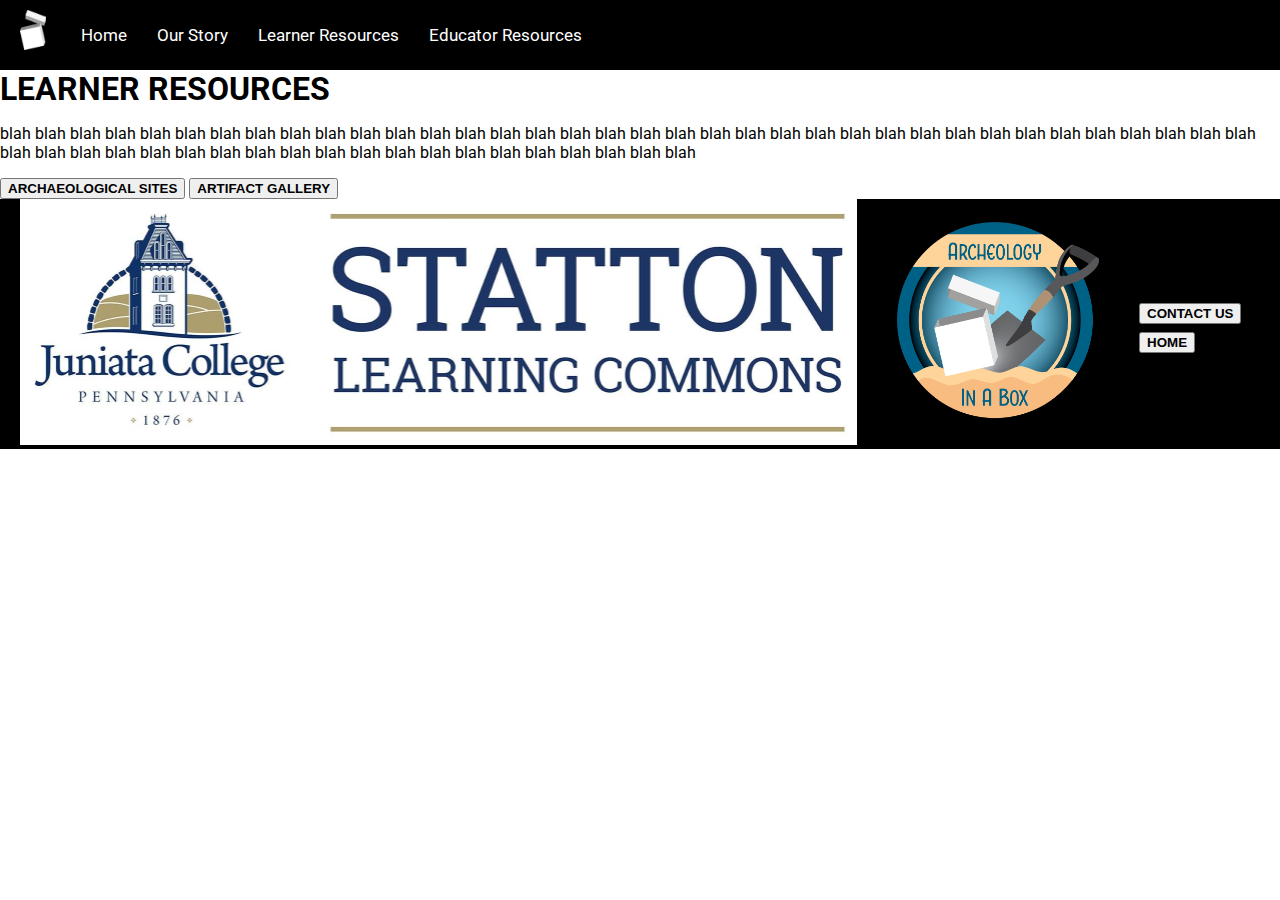
<file: docs/learner.html>
<!DOCTYPE html>
<html lang="en">
<head>
    <meta charset="UTF-8">
    <meta name="viewport" content="width=device-width, initial-scale=1.0">
    <title>Learner Resources</title>
    <link rel="icon" type="image/x-icon" href="Images/BOXlogo.png">
    <link href="styles.css" rel="stylesheet">
    <link rel="preconnect" href="https://fonts.googleapis.com">
    <link rel="preconnect" href="https://fonts.gstatic.com" crossorigin>
    <link href="https://fonts.googleapis.com/css2?family=Roboto:ital,wght@0,100..900;1,100..900&display=swap" rel="stylesheet">
</head>
<body>
  <!-- Nav -->
  <nav id="nav">
    <img id="boxLogo" src="Images/BOXlogo.png">
    <ul>
        <li><a href="index.html">Home</a></li>
        <li><a href="story.html">Our Story</a></li>
        <li><a href="learner.html">Learner Resources</a></li>
        <li><a href="educator.html">Educator Resources</a></li>
    </ul>
  </nav>

  <!-- learner 1 -->
  <div id="learner1">
      <div id="learner1text">
        <h1 id="learnerH1">LEARNER RESOURCES</h1>
        <p id="learnerP">blah blah blah blah blah blah blah blah blah blah blah blah blah blah blah blah blah blah blah blah blah blah blah blah blah blah blah blah
          blah blah blah blah blah blah blah blah blah blah blah blah blah blah blah blah blah blah blah blah blah blah blah blah blah blah blah blah
        </p>
      </div>
      <div id="learnerBtns">
          <a href="sites.html"><button id="sitesBtn"><strong>ARCHAEOLOGICAL SITES<strong></button></a>
          <a href="gallery.html"><button id="galleryBtn"><strong>ARTIFACT GALLERY<strong></button></a>
      </div>
  </div>


  <footer id="footerFlex">
    <div id="footerFlex2">
        <div id="footerImg">
            <img id="footerStattonLogo" src="Images/StattonLogo.png">
        </div>
        <div id="footerImg">
            <img id="footerLogo" src="Images/AIB Final Logo.png">
        </div>
        <div id="footerInfo">
            <button id="contactBtn"><strong>CONTACT US</strong></button>
            <button id="homeBtn"><strong>HOME</strong></button>
        </div>
    </div>
  </footer>


</body>
</html>
</file>
<file: docs/styles.css>
body {
    margin: 0px;
    padding: 0px;
    font-family: "Roboto", serif;
}
h1 {
    margin: 0px;
    padding: 0px;
}

/* Nav */
#nav {
    margin: 0px;
    background-color: #000000;
    border-radius: 0%;
    border: 0px;
}
ul {
    margin: 0px;
    padding: 0px;
    list-style-type: none;
    overflow: hidden;
}
li {
    float: left;
}
li a {
    text-decoration: none;
    display: block;
    color: white;
    text-align: center;
    padding-top: 25px;
    padding-bottom: 25px;
    padding-left: 15px;
    padding-right: 15px;
    font-size: 17px;
}
li a:hover {
    background-color: #3e3e40;
    text-decoration: none;
    color: white;
}
#boxLogo {
    height: 40px;
    width: auto;
    float: left;
    padding-left: 20px;
    padding-right: 20px;
    padding-top: 10px;
}

/* Home1 */
.home1 {
    background-image: url(../../Images/HOME1.jpg);
    background-repeat: no-repeat;
    background-size: cover;
    height: 600px;
    width: auto;
    padding-left: 10%;
    padding-top: 200px;
    padding-right: 50%;
}
.home1text {
    text-align: left;
    color: white;
    margin: 0px;
    padding: 0px;
}
#learnMoreBtn {
    background-color: #fed49b;
    border: none;
    padding: 10px;
    padding-left: 40px;
    padding-right: 40px;
    font-size: 15px;
}
#homeH1 {
    font-size: 40px;
}
#homeP1 {
    font-size: 30px;
}

/* Home2 */
#home2 {
    background-color: #fed49b;
    color: white;
    height: 800px;
}
#home2table {
    background-color: #000000;
    width: 600px;
    height: 400px;
    display: flex;
    justify-content: space-evenly;
    align-items: center;
}
#learnerBtn,
#educatorBtn {
    background-color: #fed49b;
    border: none;
    padding: 10px;
    width: 220px;
    font-size: 20px;
}
#homeH2 {
    font-size: 40px;
    padding-bottom: 20px;
}
.home2td {
    color: #80d3ec;
    font-size: 20px;
}
#td3,
#td4 {
    width: 180px;
    vertical-align: top;
    padding-top: 20px;
}
#td3 {
    padding-right: 70px;
}
#home2img {
    height: auto;
    width: 600px;
    display: flex;
    box-shadow: 10px 10px 50px 1px #000000;
}
.flexParent {
    display: flex;
    flex-direction: row;
    justify-content: space-evenly;
    align-items: center;
    gap: 20px;
}
.flexChild {
    flex: 1;
    width: 30%;
}

#home2tb {
    background-color: #000000;
    width: 600px;
    height: 400px;
    box-shadow: 10px 10px 50px 1px #000000;
}
#home2tbTitle {
    font-size: 20px;
    padding-bottom: 40px;
    padding-top: 40px;
    padding-left: 40px;
    padding-right: 40px;
    text-align: center;
}
#text {
    color: #80d3ec;
    font-size: 20px;
}
#text1,
#text2 {
    width: 220px;
}
.flex {
    display: flex;
    flex-direction: row;
    justify-content: space-evenly;
    align-items: center;
}
.flex2 {
    display: flex;
    flex-direction: row;
    justify-content: space-evenly;
    align-items: start;
}

/* Footer */
#footerFlex {
    display: flex;
    background-color: #000000;
    padding: 0px;
    margin: 0px;
    color: white;
    height: 250px;
    align-items: center;
    justify-content: space-evenly;
}
footer p {
    margin: 0px;
    padding: 0px;
}
#footerLogo {
    height: 200px;
    width: auto;
}
#footerImg {
    float: left;
    padding: 20px;
}
#footerInfo {
    color: white;
    font-size: 25px;
    padding: 20px;
}
#contact {
    text-align: center;
    line-height: 50px;
    text-decoration: none;
}
#footerFlex2 {
    display: flex;
    align-items: center;
}
#email {
    text-decoration: none;
    color: white;
}
</file>
